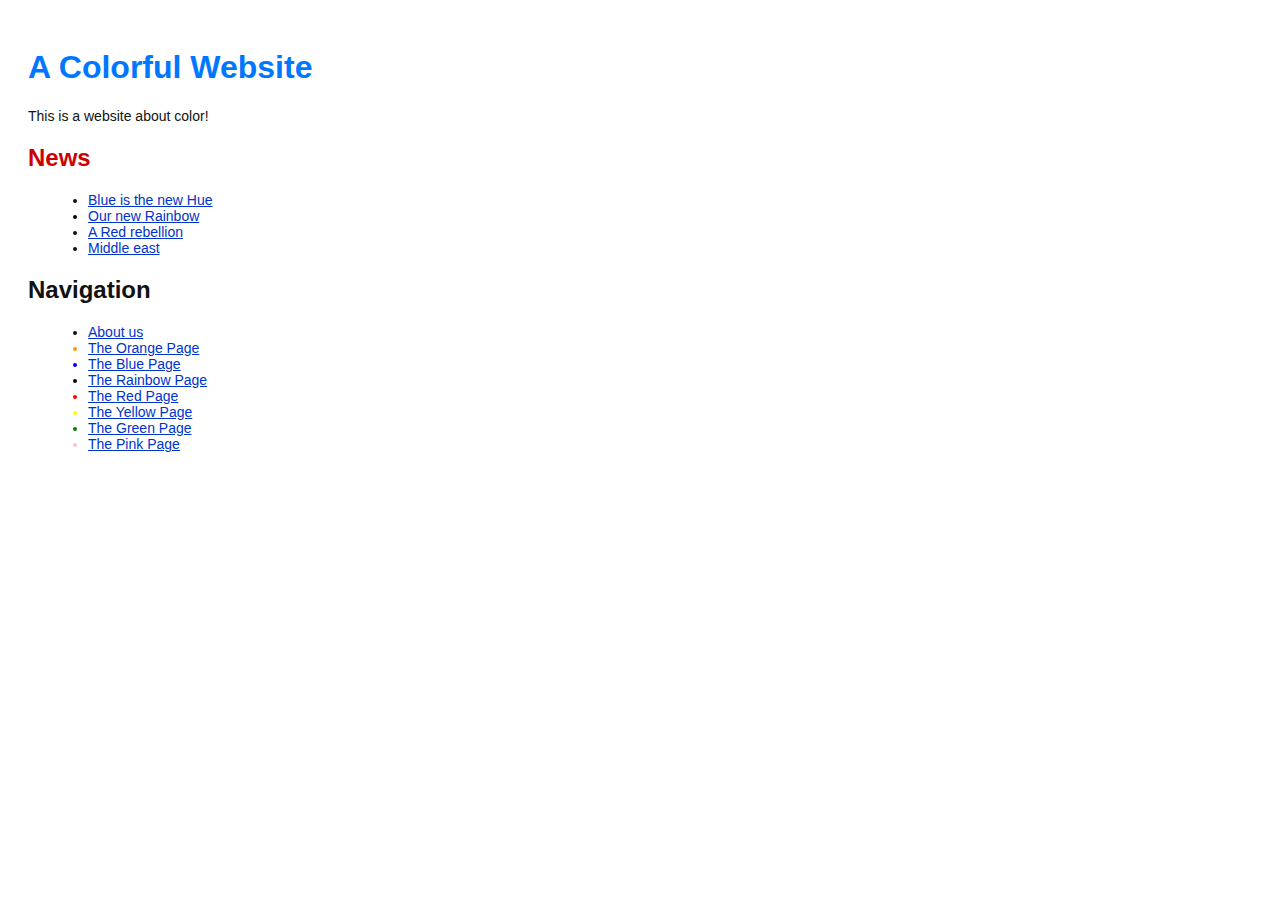
<file: index.html>
<!DOCTYPE html>
<html lang =" en"> 
<head> 
    <title >A Colorful Website</title>
    <link rel="stylesheet" href="style.css"/>
    <meta charset ="utf-8"/>
 </head> 
 <body> 
    <h1 style ="color:#07F">A Colorful Website</h1> 
    <p>This is a website about color!</p> 
    <h2 style ="color:#C00">News</h2> 
    <ul>
        <li><a href="news-1.html">Blue is the new Hue</a></li>
        <li style="color:rgb(8, 8, 8)"><a href="rainbow.html">Our new Rainbow</a></li> 
        <li><a href="news-2.html">A Red rebellion</a></li>
        <li><a href="news-3.html">Middle east</a></li>
    </ul>
    <h2>Navigation</h2>
    <ul>
        <li><a href="about/index.html">About us</a></li>
        <li style="color:#F90"><a href="orange.html">The Orange Page</a></li>
        <li style="color:#00F"><a href="blue.html">The Blue Page</a></li>
        <li style="color:rgb(8, 8, 8)"><a href="rainbow.html">The Rainbow Page</a></li>
        <li style="color:red"><a href="red.html">The Red Page</a></li>
        <li style="color:yellow"><a href="yellow.html">The Yellow Page</a></li>
        <li style="color:green"><a href="green.html">The Green Page</a></li>
        <li style="color:pink"><a href="pink.html">The Pink Page</a></li>
    </ul>
 </body> 
 </html>
</file>
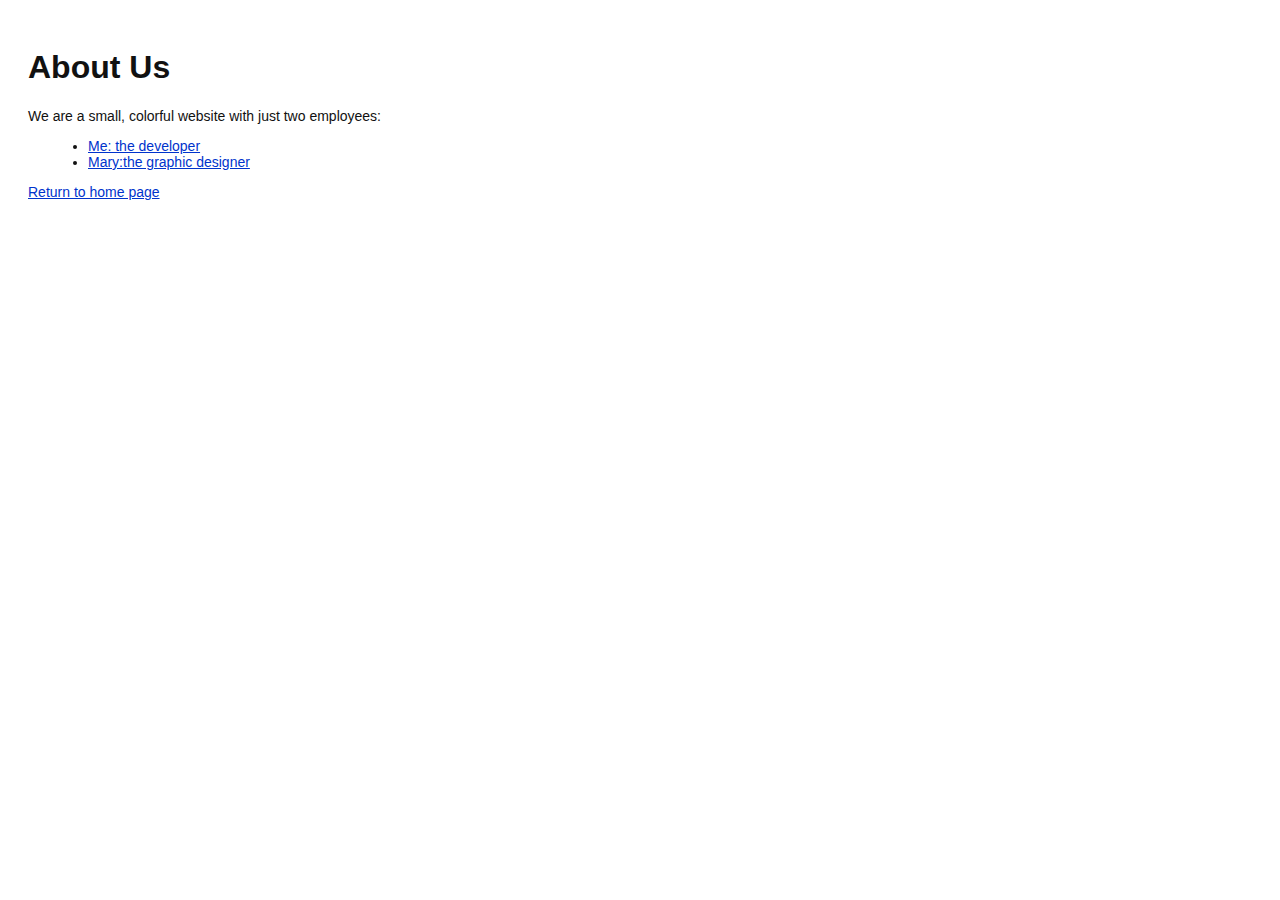
<file: about/index.html>
<!DOCTYPE html>
<html lang =" en"> 
<head> 
    <title >A Colorful Website</title>
    <link rel="stylesheet" href="../style.css"/>
    <meta charset ="utf-8"/>
 </head> 
 <body> 
    <h1>About Us</h1> 
    <p>We are a small, colorful website with just two employees:</p> 
    <ul>
        <li><a href="me.html">Me: the developer</a></li> 
        <li><a href="mary.html">Mary:the graphic designer</a></li> 
    </ul>
    <p><a href="index.html">Return to home page</a></p>
 </body> 
 </html>
</file>
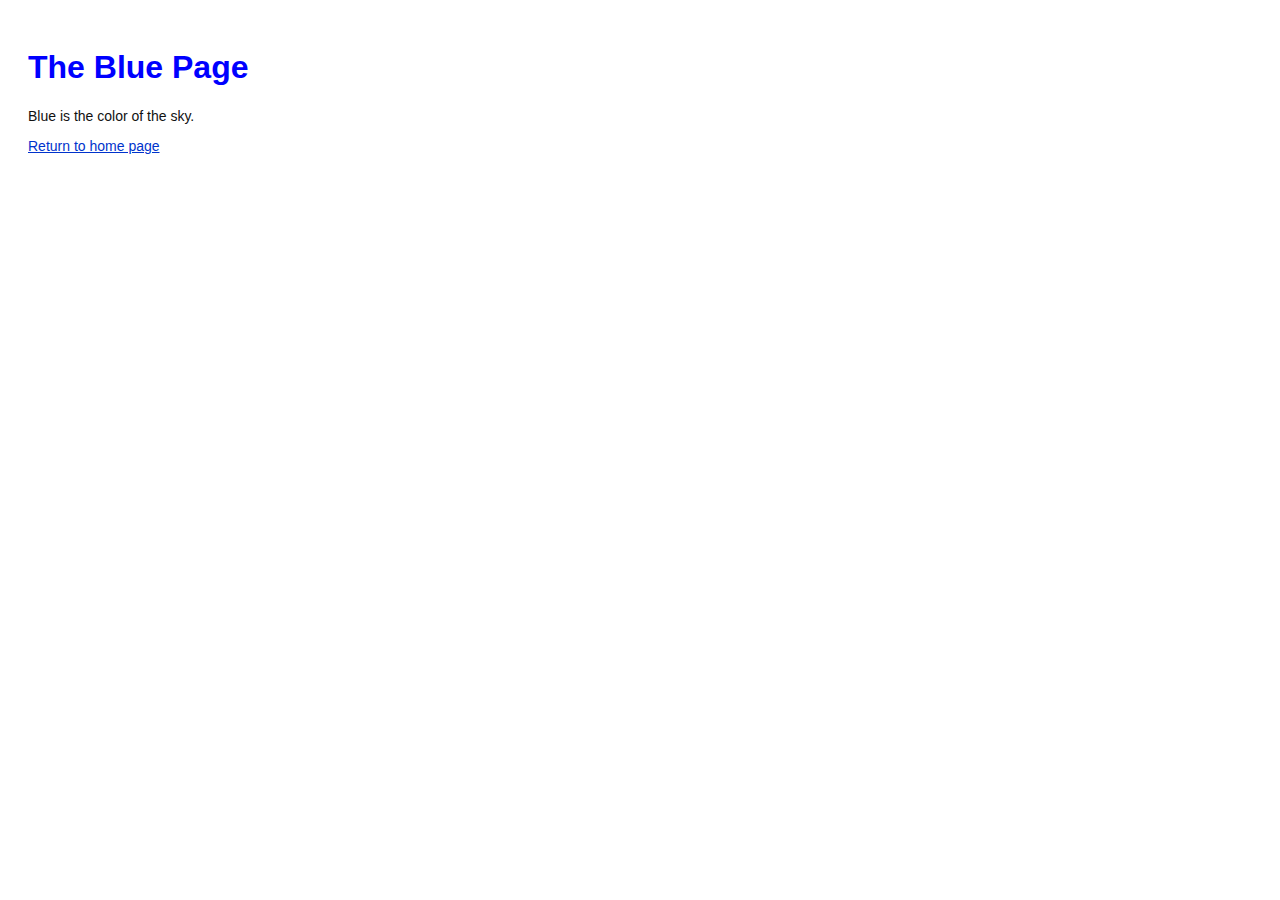
<file: blue.html>
<!DOCTYPE html>
<html lang="en">
<head>
    <title>The Blue Page</title>
    <link rel="stylesheet" href="style.css"/>
    <meta charset="utf-8"/>
</head>
<body>
    <h1 style="color:#00F">The Blue Page</h1>
    <p>Blue is the color of the sky.</p>
    <p><a href="index.html">Return to home page</a></p>
</body>
</html>
</file>
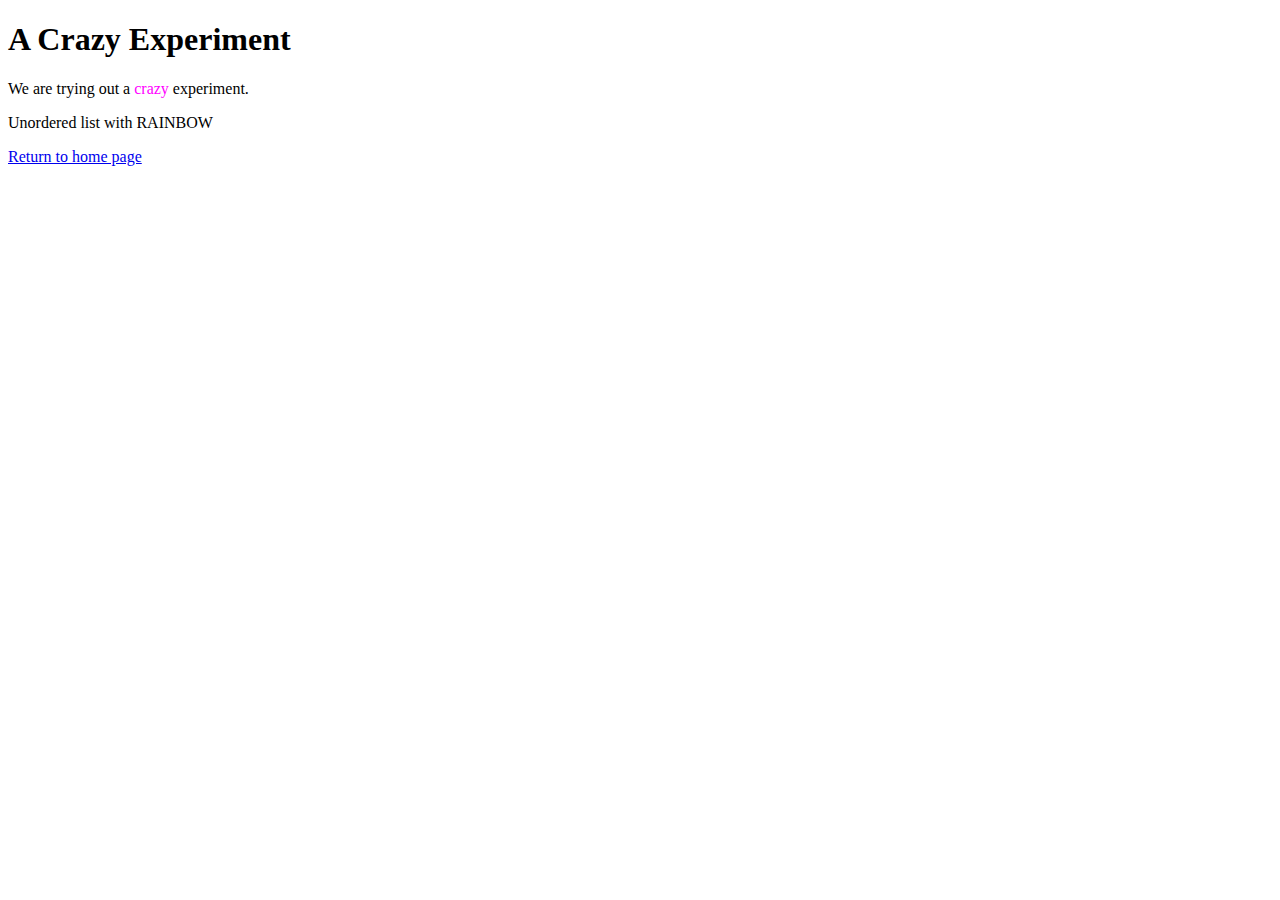
<file: crazy.html>
<!DOCTYPE html>
<html lang="en">
<head>
    <title>A Crazy Eexperiment</title>
    <meta charset="utf-8"/>
</head>
<body>
    <h1 style="color:black">A Crazy Experiment</h1>
    <p>We are trying out a <span style="color:#F0F">crazy</span> experiment.</p>
    <p>Unordered list with RAINBOW</p>
    <p><a href="index.html">Return to home page</a></p>
</body>
</html>
</file>
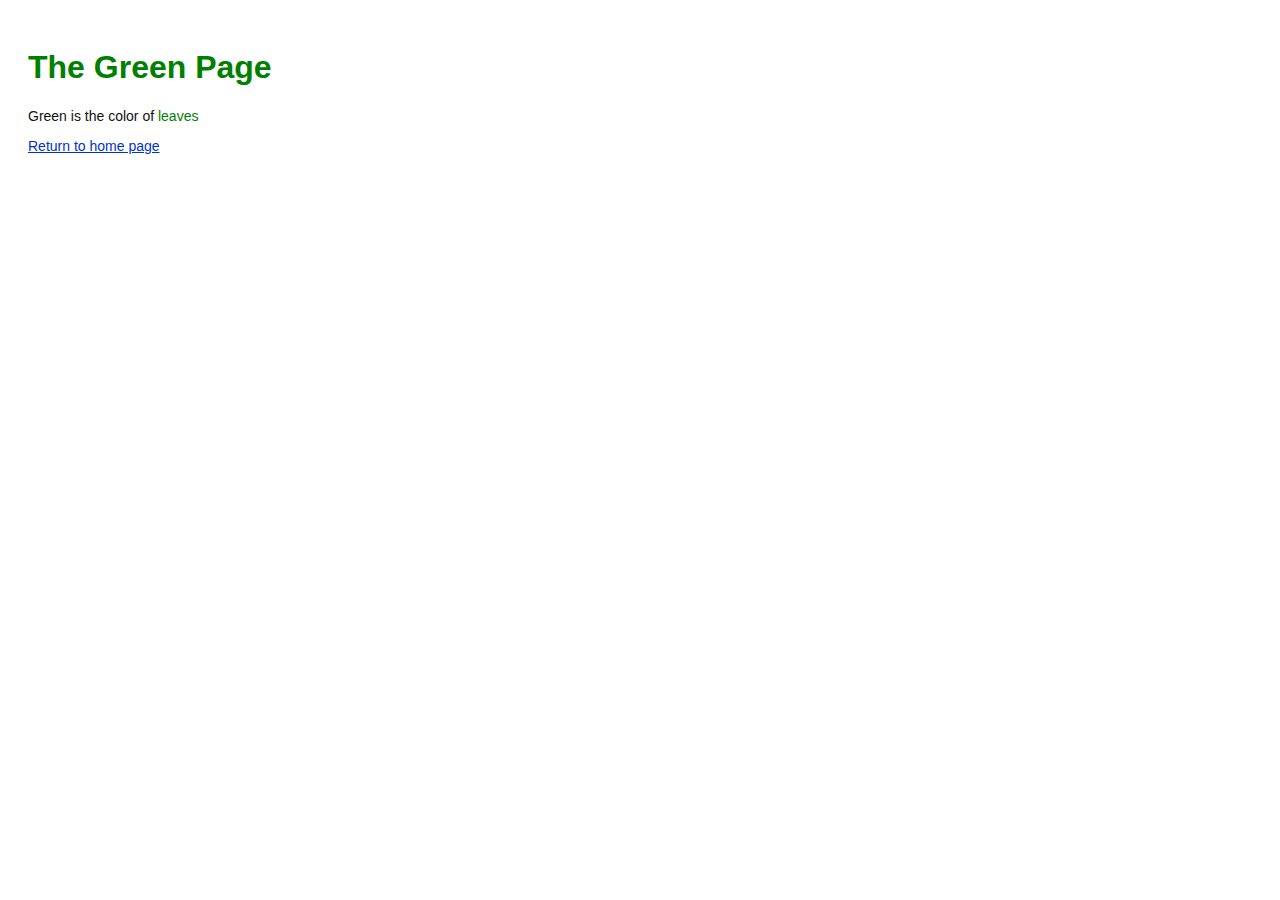
<file: green.html>
<!DOCTYPE html>
<html lang="en">
<head>
    <title>The Green Page</title>
    <link rel="stylesheet" href="style.css"/>
    <meta charset="utf-8"/>
</head>
<body>
    <h1 style="color:green">The Green Page</h1>
    <p>Green is the color of <span style="color:green">leaves</span></p>
    <p><a href="index.html">Return to home page</a></p>
</body>
</html>
</file>
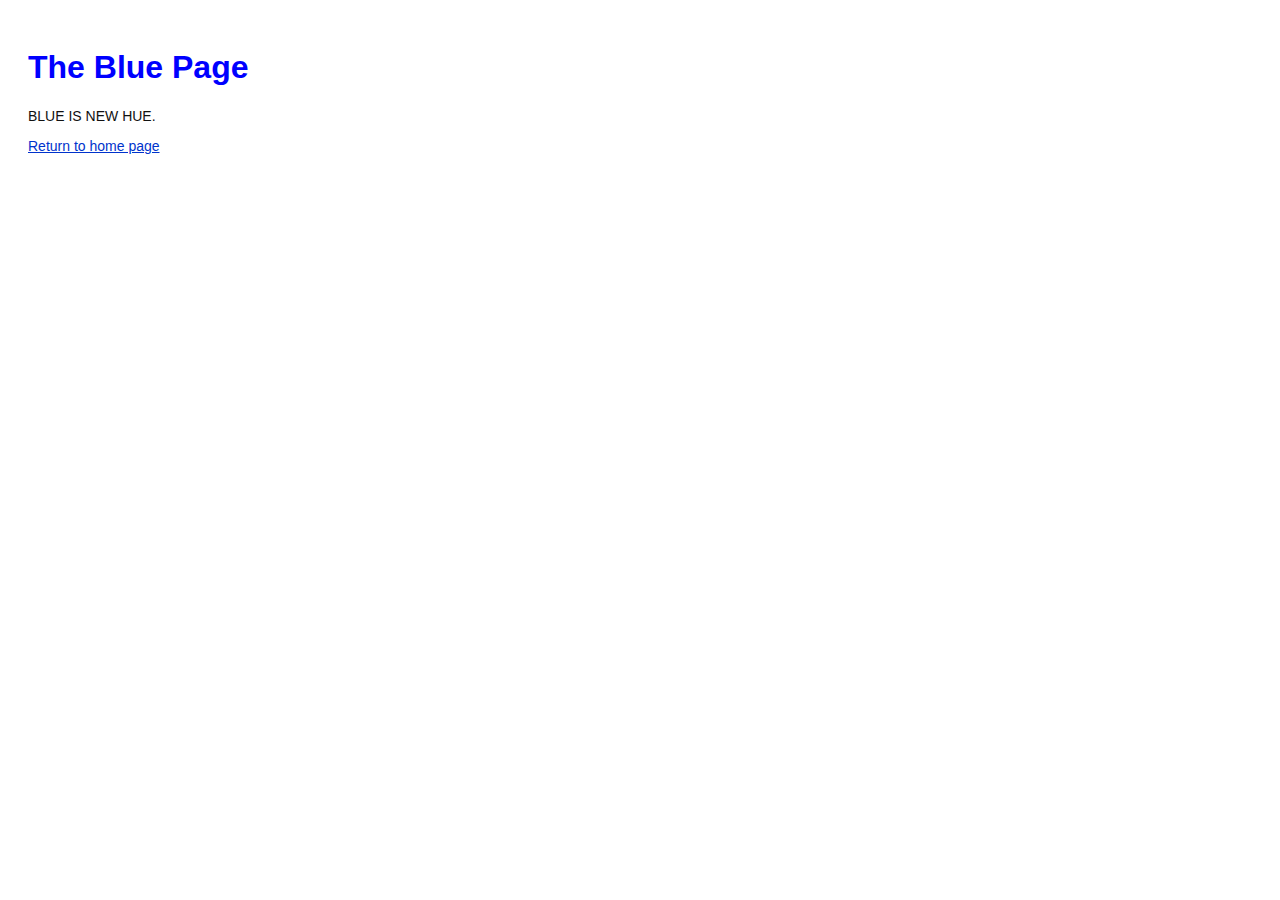
<file: news-1.html>
<!DOCTYPE html>
<html lang="en">
<head>
    <title>The Blue Page</title>
    <link rel="stylesheet" href="style.css"/>
    <meta charset="utf-8"/>
</head>
<body>
    <h1 style="color:#00F">The Blue Page</h1>
    <p>BLUE IS NEW HUE.</p>
    <p><a href="index.html">Return to home page</a></p>
</body>
</html>
</file>
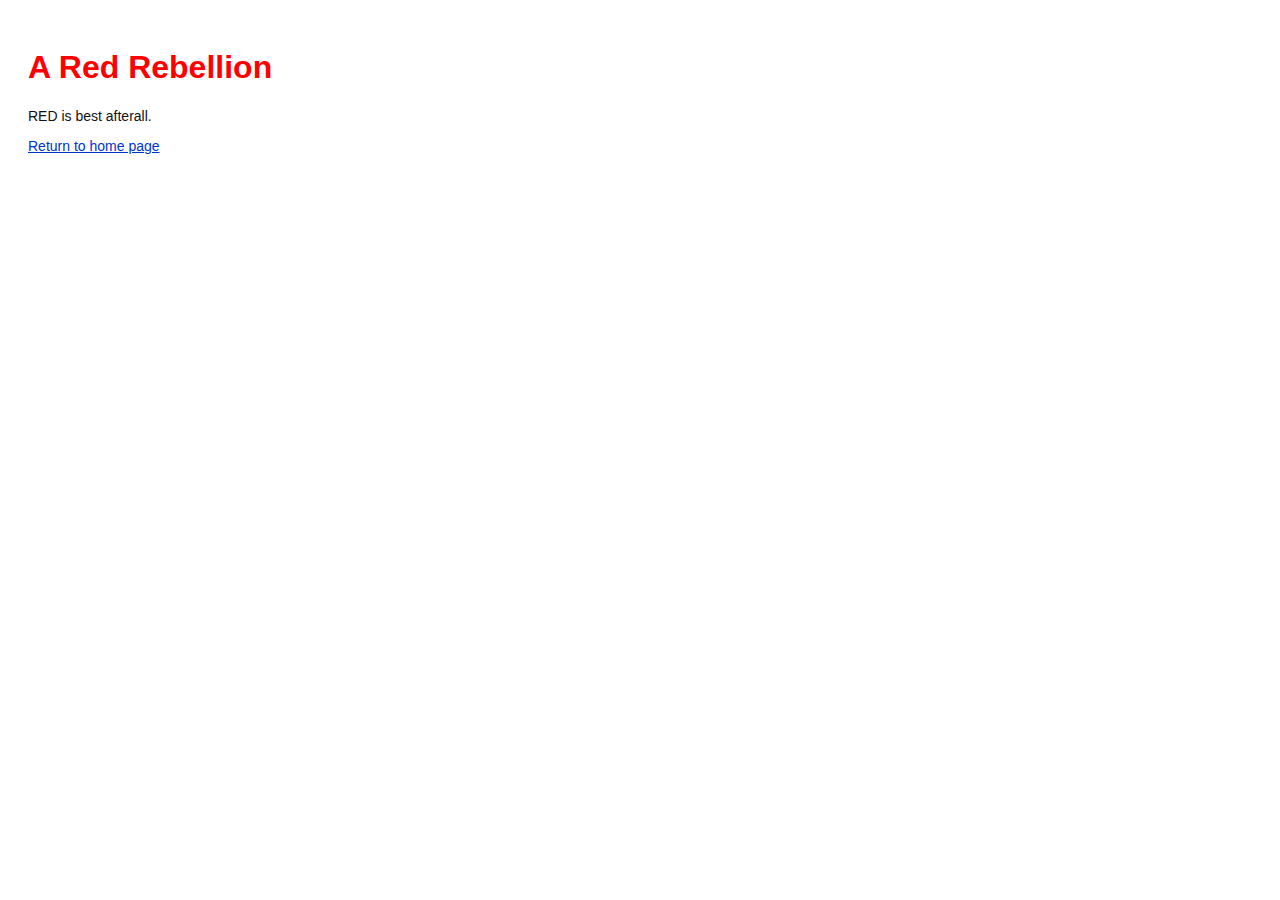
<file: news-2.html>
<!DOCTYPE html>
<html lang="en">
<head>
    <title>A Red Rebellion</title>
    <link rel="stylesheet" href="style.css"/>
    <meta charset="utf-8"/>
</head>
<body>
    <h1 style="color:red">A Red Rebellion</h1>
    <p>RED is best afterall.</p>
    <p><a href="index.html">Return to home page</a></p>
</body>
</html>
</file>
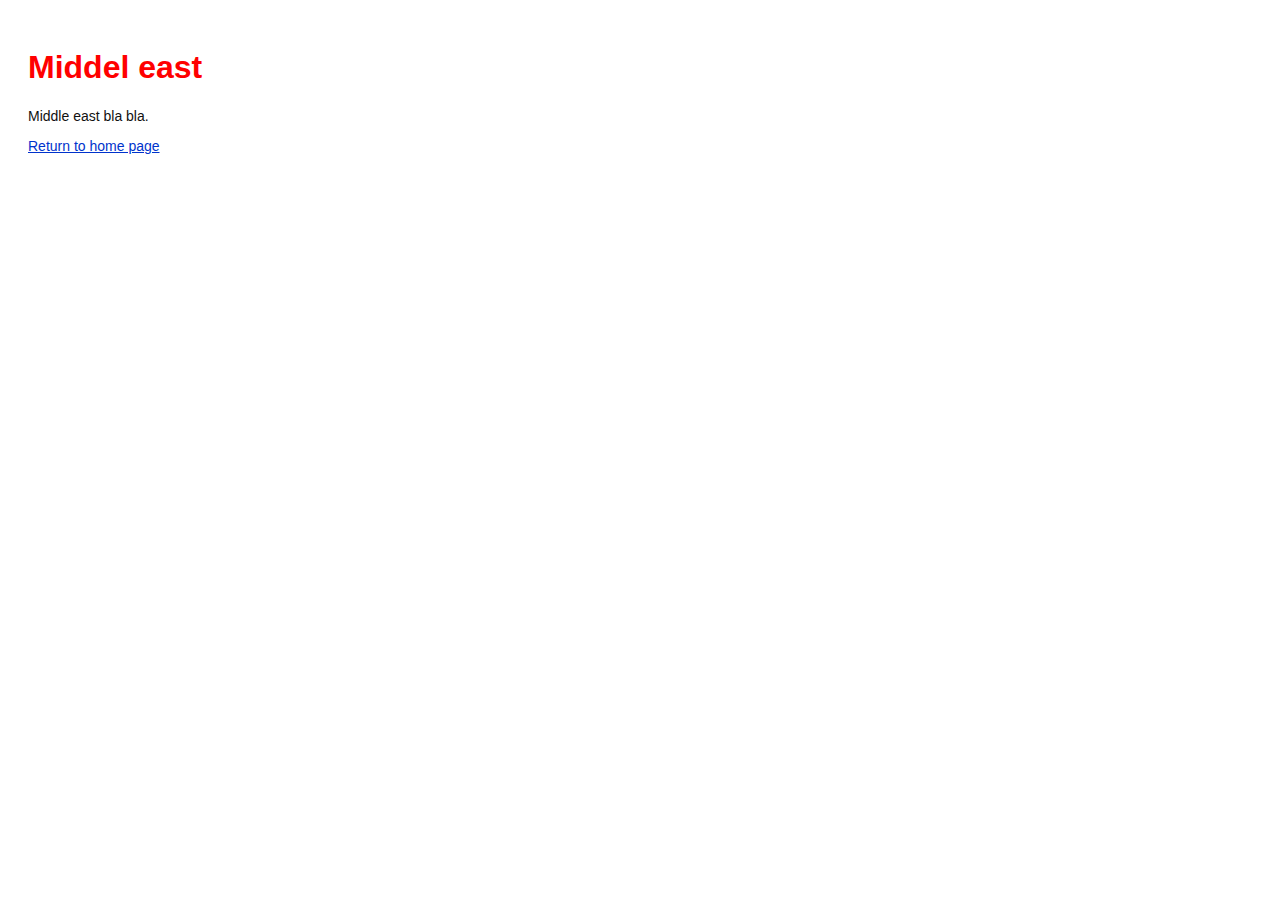
<file: news-3.html>
<!DOCTYPE html>
<html lang="en">
<head>
    <title>Middle east</title>
    <link rel="stylesheet" href="style.css"/>
    <meta charset="utf-8"/>
</head>
<body>
    <h1 style="color:red">Middel east</h1>
    <p> Middle east bla bla.</p>
    <p><a href="index.html">Return to home page</a></p>
</body>
</html>
</file>
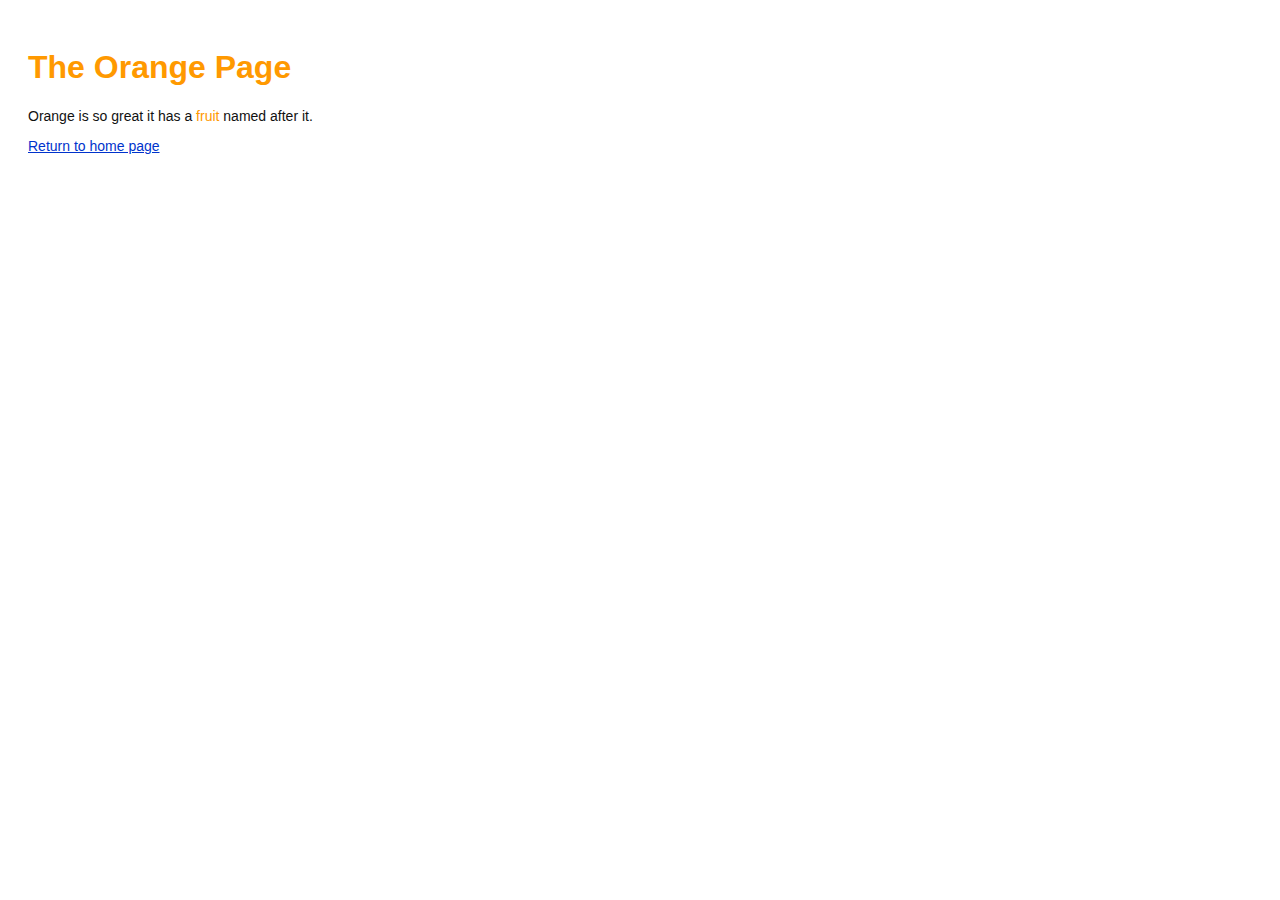
<file: orange.html>
<!DOCTYPE html>
<html lang="en">
<head>
    <title>The Orange Page</title>
    <link rel="stylesheet" href="style.css"/>
    <meta charset="utf-8"/>
</head>
<body>
    <h1 style="color:#F90">The Orange Page</h1>
    <p>Orange is so great it has a <span style="color:#F90">fruit</span> named after it.</p>
    <p><a href="index.html">Return to home page</a></p>
</body>
</html>
</file>
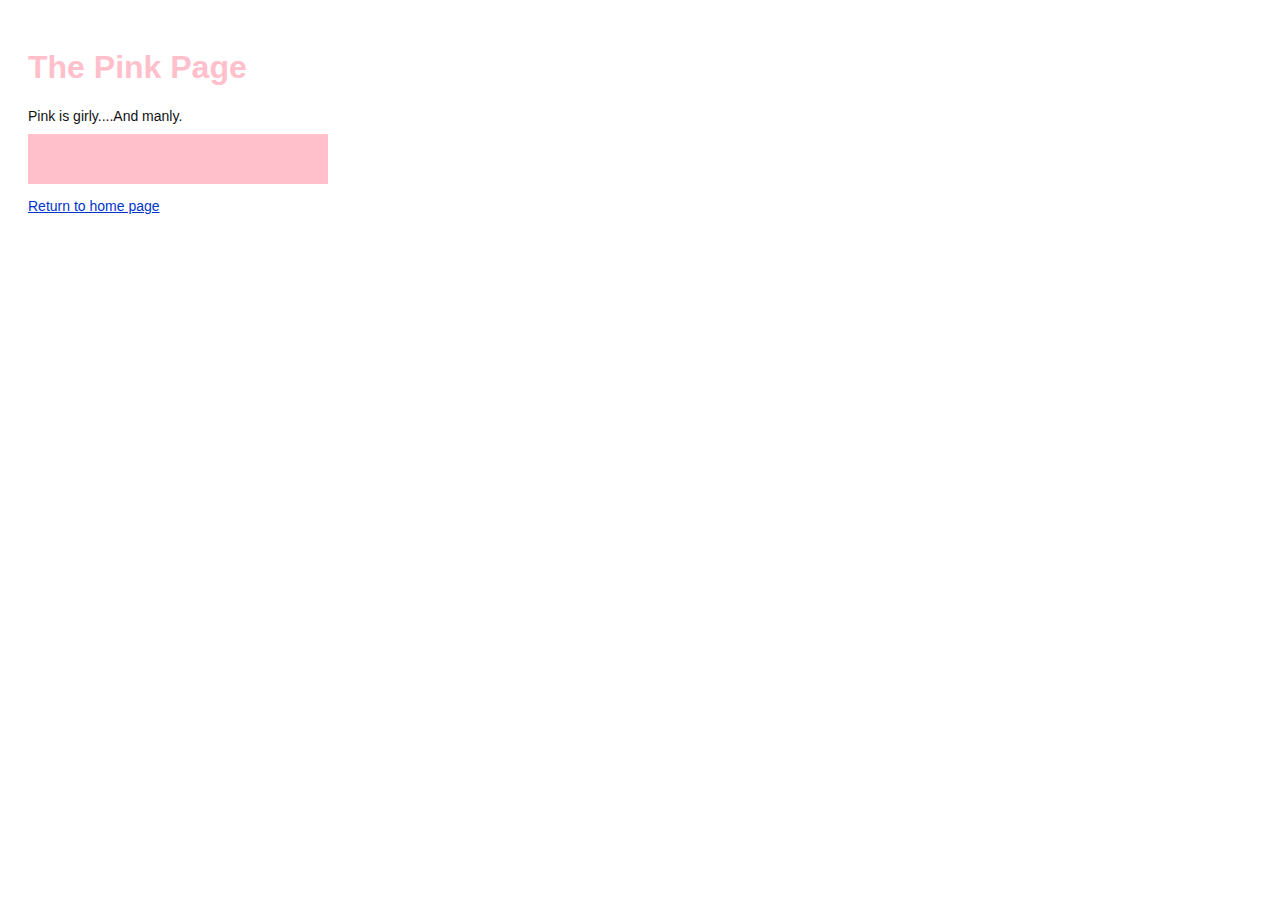
<file: pink.html>
<!DOCTYPE html>
<html lang="en">
<head>
    <title>The Pink Page</title>
    <link rel="stylesheet" href="style.css"/>
    <meta charset="utf-8"/>
    <style>
        div {
            width: 300px;
            height: 50px;
        }
    </style>
</head>
<body>
    <h1 style="color:pink">The Pink Page</h1>
    <p>Pink is girly....And manly.</p>
    <div style="background-color: pink;"></div>
    <p><a href="index.html">Return to home page</a></p>
</body>
</html>
</file>
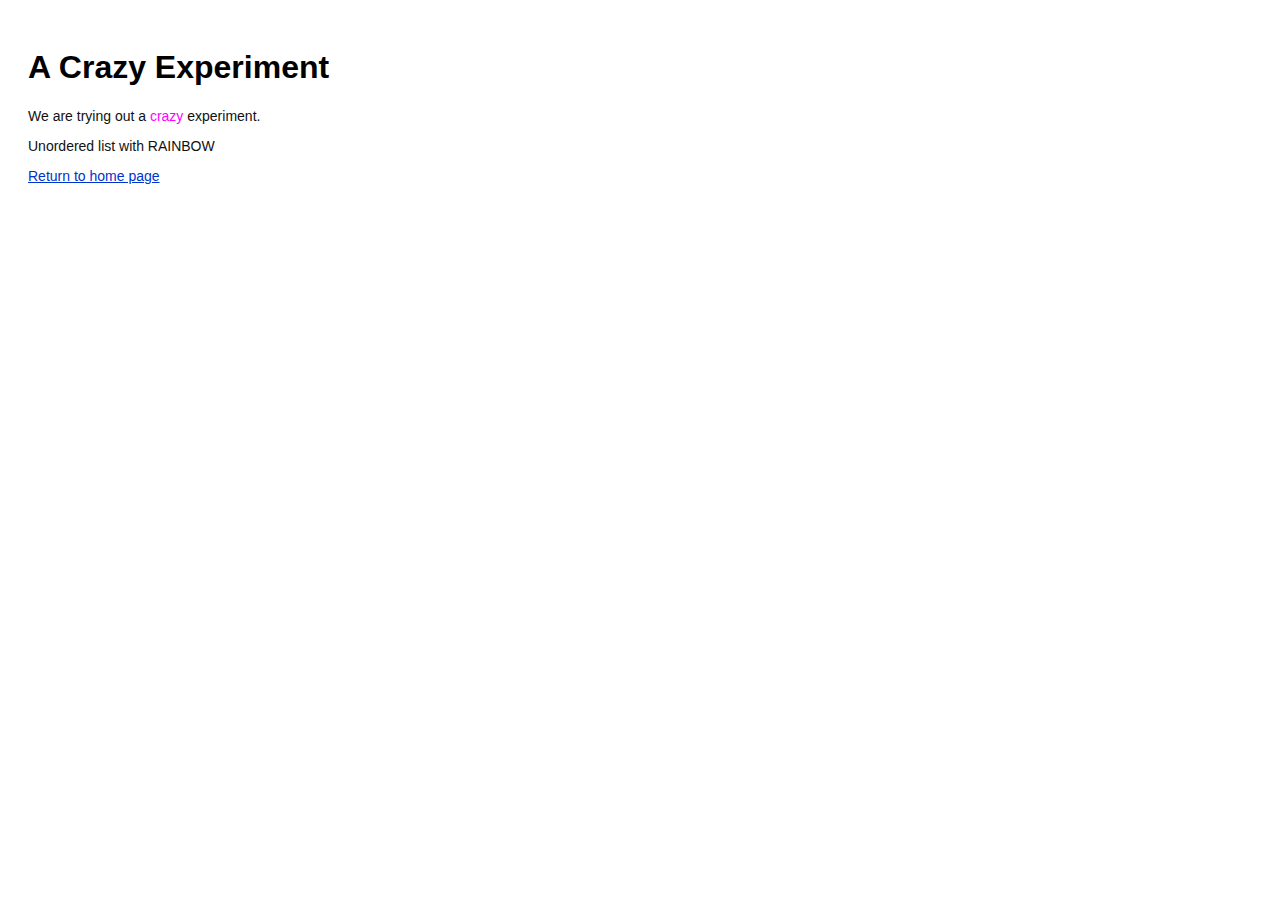
<file: rainbow.html>
<!DOCTYPE html>
<html lang="en">
<head>
    <title>A Crazy Eexperiment</title>
    <link rel="stylesheet" href="style.css"/>
    <meta charset="utf-8"/>
</head>
<body>
    <h1 style="color:black">A Crazy Experiment</h1>
    <p>We are trying out a <span style="color:#F0F">crazy</span> experiment.</p>
    <p>Unordered list with RAINBOW</p>
    <p><a href="index.html">Return to home page</a></p>
</body>
</html>
</file>
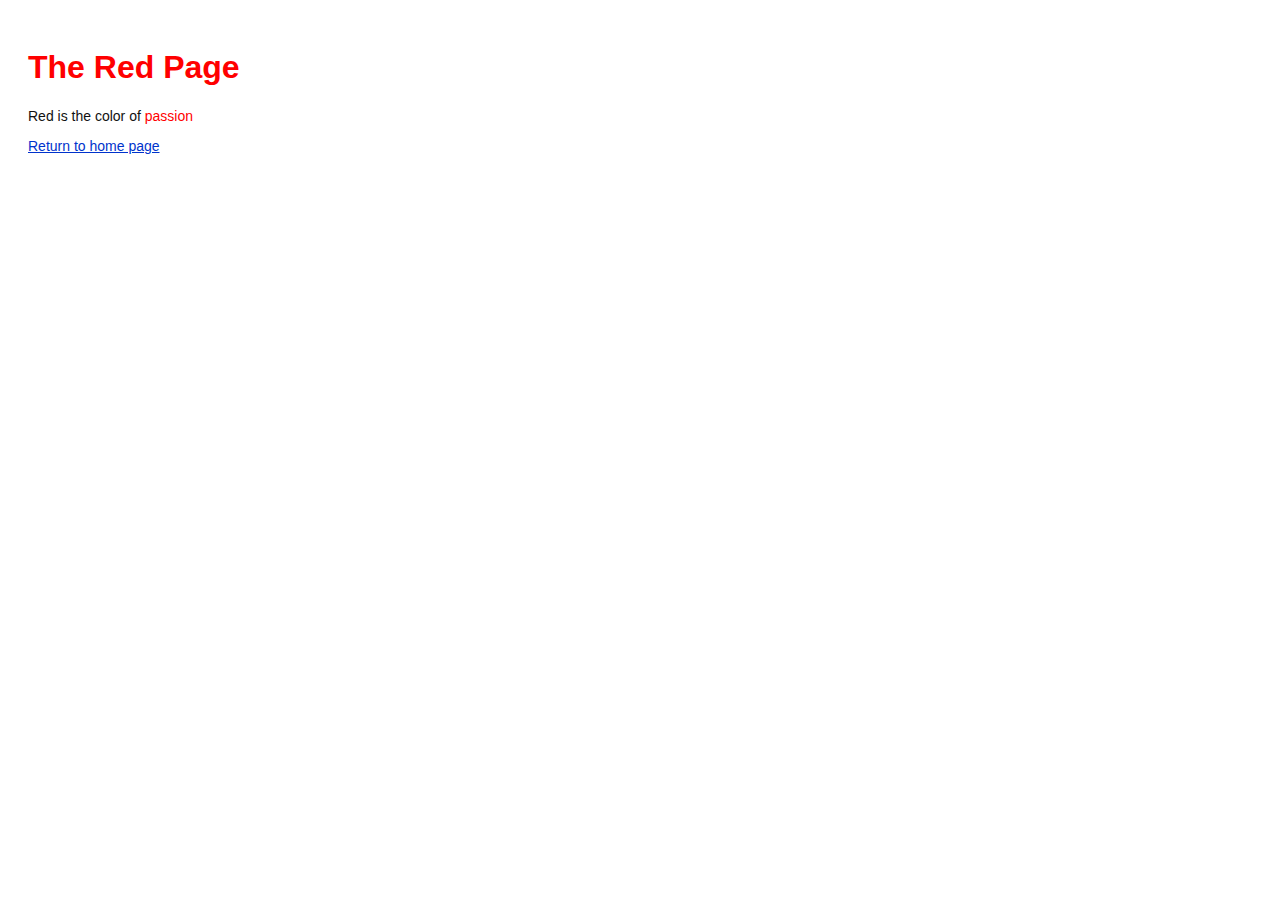
<file: red.html>
<!DOCTYPE html>
<html lang="en">
<head>
    <title>The Red Page</title>
    <link rel="stylesheet" href="style.css"/>
    <meta charset="utf-8"/>
</head>
<body>
    <h1 style="color:red">The Red Page</h1>
    <p>Red is the color of <span style="color:red">passion</span></p>
    <p><a href="index.html">Return to home page</a></p>
</body>
</html>
</file>
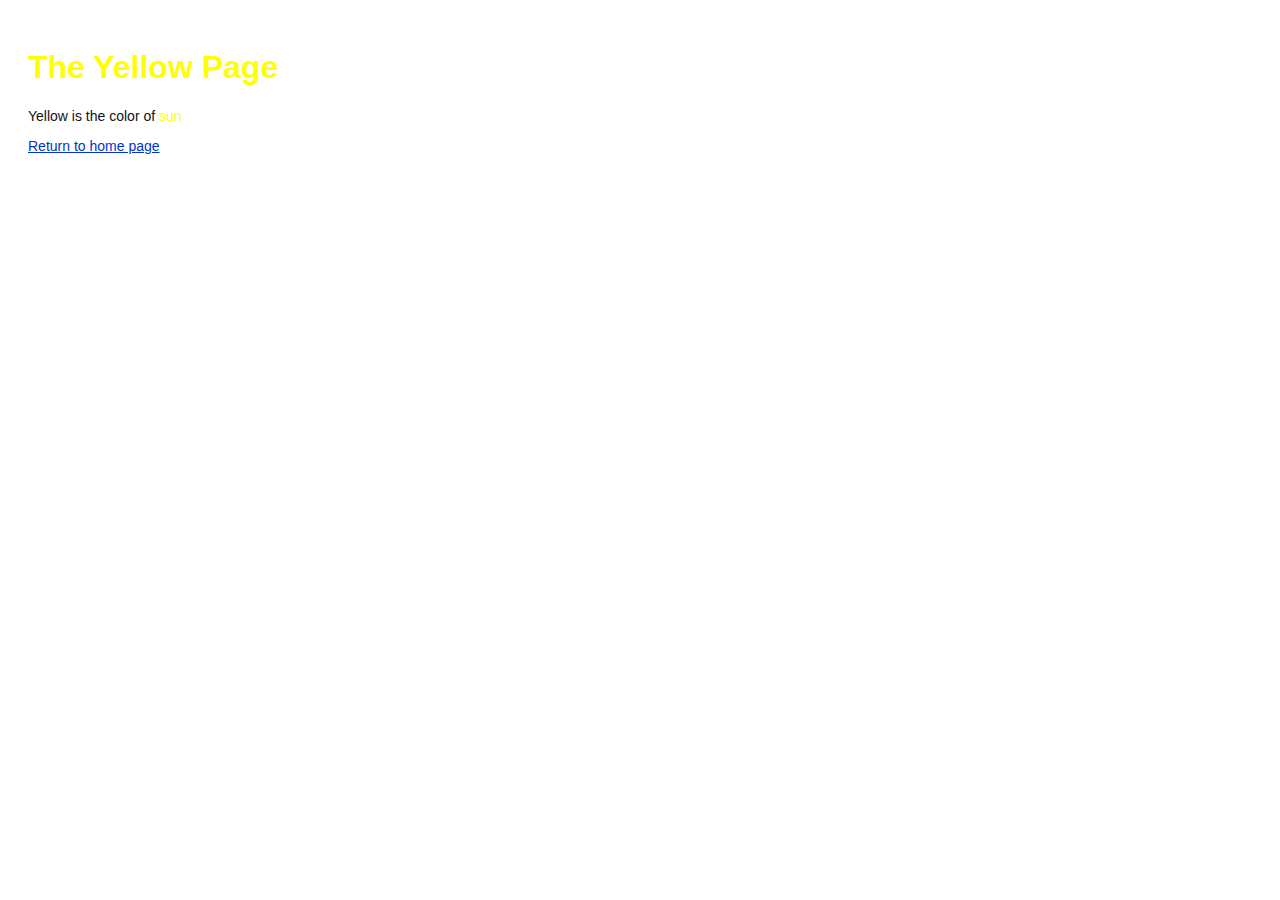
<file: yellow.html>
<!DOCTYPE html>
<html lang="en">
<head>
    <title>The Yellow Page</title>
    <link rel="stylesheet" href="style.css"/>
    <meta charset="utf-8"/>
</head>
<body>
    <h1 style="color:yellow">The Yellow Page</h1>
    <p>Yellow is the color of <span style="color:yellow">sun</span></p>
    <p><a href="index.html">Return to home page</a></p>
</body>
</html>
</file>
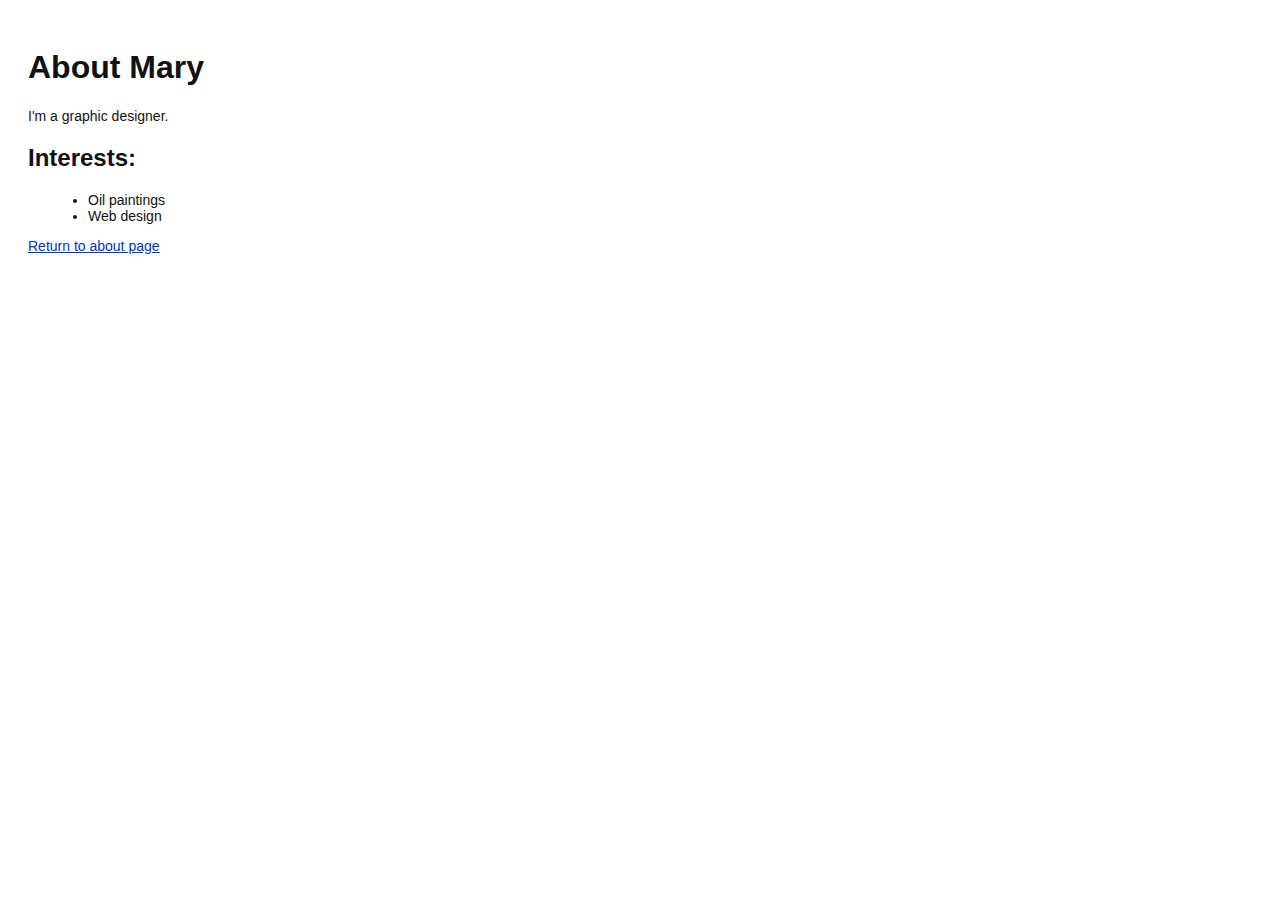
<file: about/mary.html>
<!DOCTYPE html>
<html lang =" en"> 
<head> 
    <title >About Mary</title>
    <link rel="stylesheet" href="../style.css"/>
    <meta charset ="utf-8"/>
 </head> 
 <body> 
    <h1>About Mary</h1> 
    <p>I'm a graphic designer.</p>
    <h2>Interests:</h2> 
    <ul>
        <li>Oil paintings</li>
        <li>Web design</li>
    </ul>
    <p><a href="index.html">Return to about page</a></p>
 </body> 
 </html>
</file>
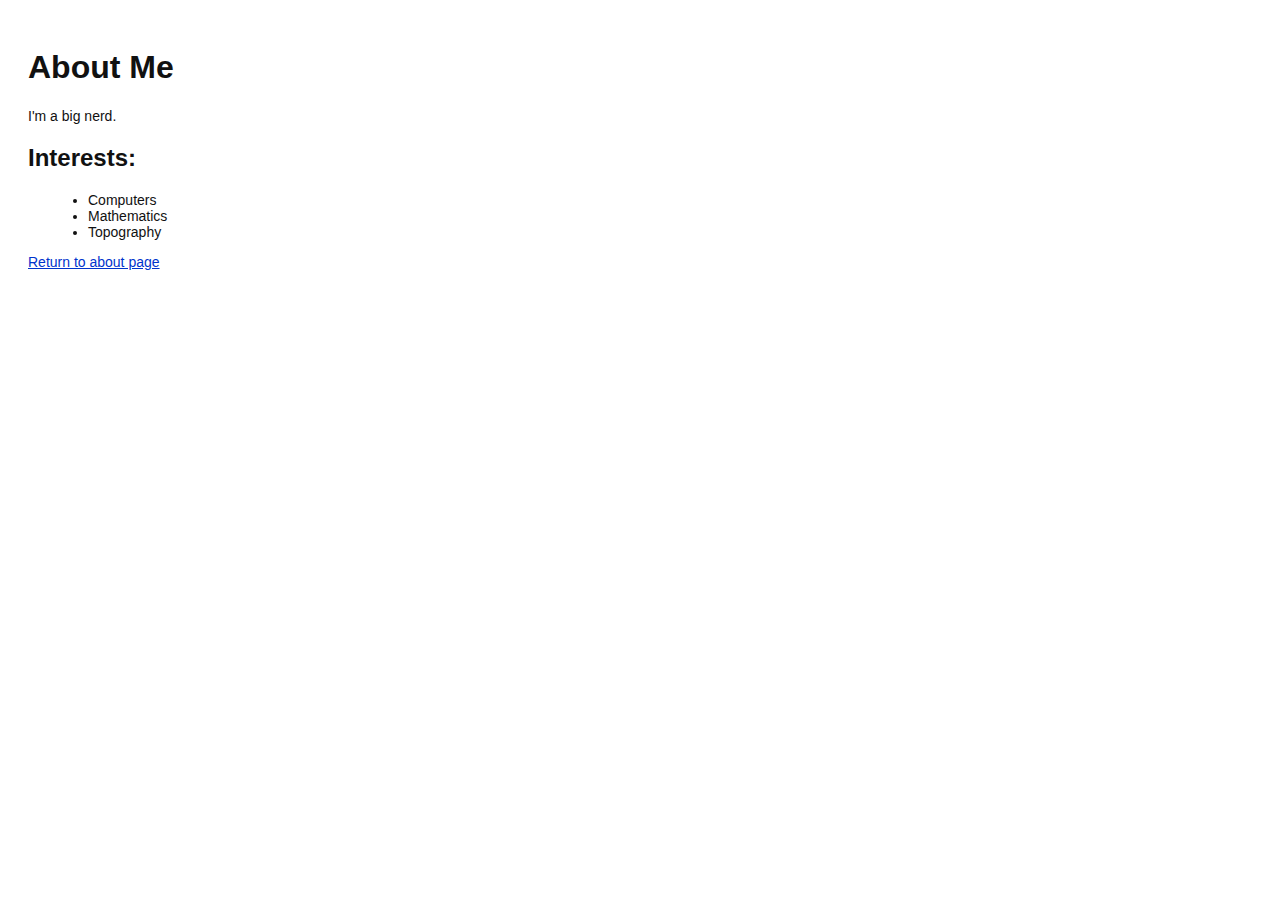
<file: about/me.html>
<!DOCTYPE html>
<html lang =" en"> 
<head> 
    <title >About Me</title>
    <link rel="stylesheet" href="../style.css"/>
    <meta charset ="utf-8"/>
 </head> 
 <body> 
    <h1>About Me</h1> 
    <p>I'm a big nerd.</p>
    <h2>Interests:</h2> 
    <ul>
        <li>Computers</li>
        <li>Mathematics</li>
        <li>Topography</li>
    </ul>
    <p><a href="index.html">Return to about page</a></p>
 </body> 
 </html>
</file>
<file: style.css>
body { 
    padding: 20px; 
    font-family: Verdana, Arial, Helvetica, sans-serif; 
    font-size: 14px; color: #111; 
} 

p, ul { 
    margin-bottom: 10px; 
} 
ul {
    margin-left: 20px; 
}

h1 {
    font-size: 32px;
} 

h2 { 
    font-size: 24px; 
}

h3 { 
    font-size: 18px;
    margin-left: 20px;
}

a:link, a:visited { 
    color: #03C;
}
</file>
